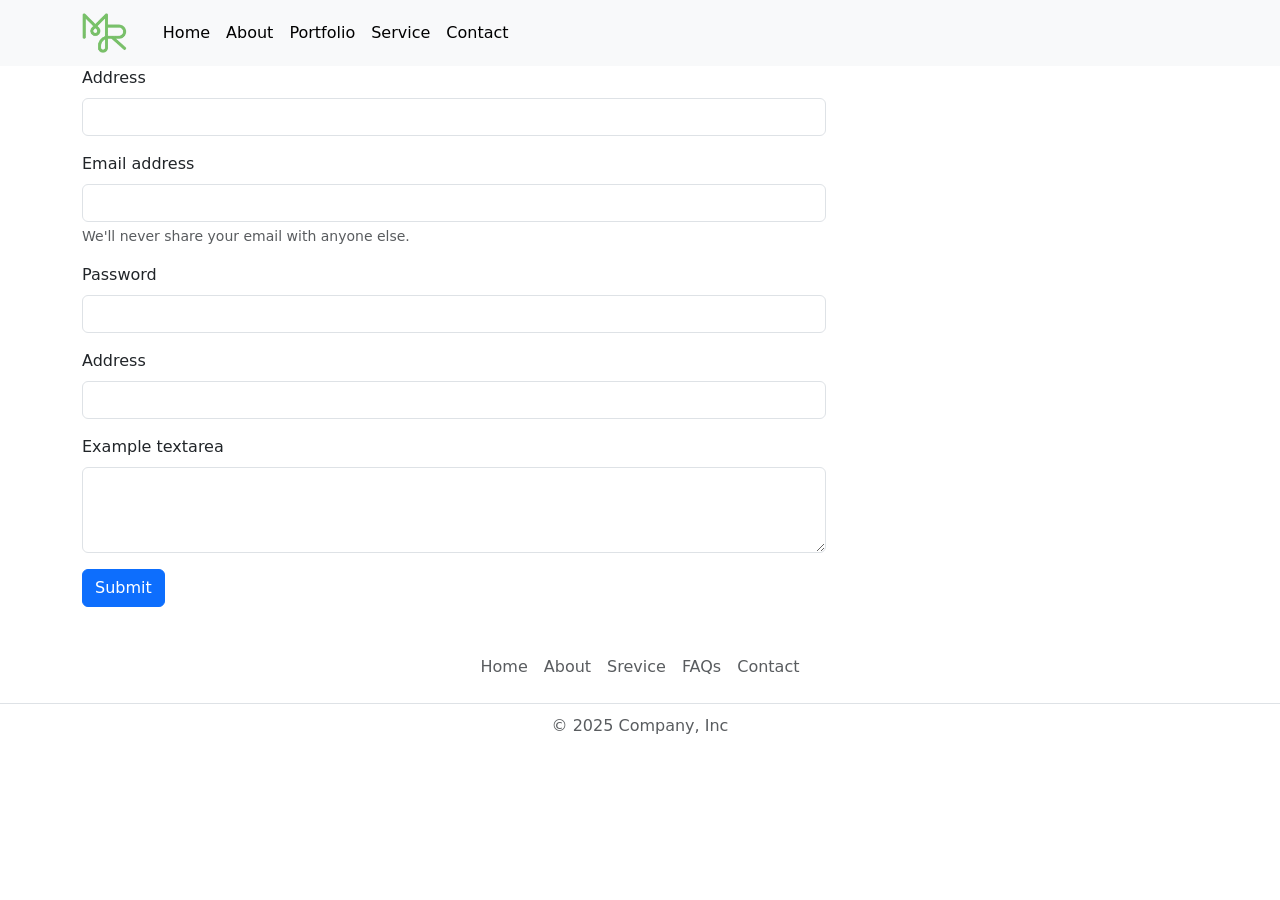
<file: contact.html>
<!doctype html>
<html lang="en">
  <head>
    <meta charset="UTF-8" />
    <meta name="viewport" content="width=device-width, initial-scale=1.0" />
    <title>NSDA</title>
    <!-- Google Font Start -->
    <link rel="preconnect" href="https://fonts.googleapis.com" />
    <link rel="preconnect" href="https://fonts.gstatic.com" crossorigin />
    <link
      href="https://fonts.googleapis.com/css2?family=Inter:ital,opsz,wght@0,14..32,100..900;1,14..32,100..900&family=Noto+Sans+Bengali:wght@100..900&display=swap"
      rel="stylesheet"
    />
    <!-- Google Font End -->

    <!-- All Style Css Start -->
    <link rel="stylesheet" href="css/all.min.css" />
    <link rel="stylesheet" href="css/bootstrap.min.css" />
    <link rel="stylesheet" href="css/style.css" />
    <link rel="stylesheet" href="css/media.css" />
    <!-- All Style Css End -->
  </head>
  <body>
    <!-- Header Top Part Start -->
    <nav class="navbar navbar-expand-lg bg-body-tertiary" id="navid">
      <div class="container">
        <a class="navbar-brand" href="#"
          ><img src="images/Logo-bg.png" height="40"
        /></a>
        <div class="collapse navbar-collapse" id="navbarSupportedContent">
          <ul class="navbar-nav me-auto mb-2 mb-lg-0">
            <li class="nav-item">
              <a class="nav-link active" aria-current="page" href="/">Home</a>
            </li>
            <li class="nav-item">
              <a class="nav-link active" aria-current="page" href="about.html"
                >About</a
              >
            </li>
            <li class="nav-item">
              <a
                class="nav-link active"
                aria-current="page"
                href="portfolio.html"
                >Portfolio</a
              >
            </li>
            <li class="nav-item">
              <a class="nav-link active" aria-current="page" href="service.html"
                >Service</a
              >
            </li>
            <li class="nav-item">
              <a class="nav-link active" aria-current="page" href="contact.html"
                >Contact</a
              >
            </li>
          </ul>
        </div>
      </div>
    </nav>
    <!-- Header Top Part End -->

    <!-- Contact Form End -->
    <form>
      <div class="container">
        <div class="col-lg-8">
          <div class="">
            <div class="mb-3">
              <label for="formGroupExampleInput" class="form-label"
                >Address</label
              >
              <input
                type="text"
                class="form-control"
                id="nameInpute"
              />
            </div>
            <div class="mb-3">
              <label for="exampleInputEmail1" class="form-label"
                >Email address</label
              >
              <input
                type="email"
                class="form-control"
                id="emailInpute"
                aria-describedby="emailHelp"
              />
              <div id="emailHelp" class="form-text">
                We'll never share your email with anyone else.
              </div>
            </div>
            <div class="mb-3">
              <label for="exampleInputPassword1" class="form-label"
                >Password</label
              >
              <input type="password" class="form-control" id="passwordInpute" />
            </div>
            <div class="mb-3">
              <label for="formGroupExampleInput" class="form-label"
                >Address</label
              >
              <input
                type="text"
                class="form-control"
                id="addressInpute"
              />
            </div>
            <div class="mb-3">
              <label for="textarea" class="form-label">Example textarea</label>
              <textarea class="form-control" id="textaria" rows="3"></textarea>
            </div>
            <button type="submit" class="btn btn-primary" id="subBtn">
              Submit
            </button>
          </div>
        </div>
      </div>
    </form>
    <!-- Contact Form Start -->

    <!-- Footer Part Start -->
    <footer class="py-3 my-4">
      <ul class="nav justify-content-center border-bottom pb-3 mb-3">
        <li class="nav-item">
          <a href="#" class="nav-link px-2 text-body-secondary">Home</a>
        </li>
        <li class="nav-item">
          <a href="#" class="nav-link px-2 text-body-secondary">About</a>
        </li>
        <li class="nav-item">
          <a href="#" class="nav-link px-2 text-body-secondary">Srevice</a>
        </li>
        <li class="nav-item">
          <a href="service.html" class="nav-link px-2 text-body-secondary"
            >FAQs</a
          >
        </li>
        <li class="nav-item">
          <a href="#" class="nav-link px-2 text-body-secondary">Contact</a>
        </li>
      </ul>
      <p class="text-center text-body-secondary">© 2025 Company, Inc</p>
    </footer>
    <!-- Footer Part End -->

    <!-- All Scriot Js Start -->
    <script src="js/all.min.js"></script>
    <script src="js/bootstrap.bundle.min.js"></script>
    <script src="js/jquery-1.12.4.min.js"></script>
    <script src="js/script.js"></script>
    <!-- All Scriot Js End -->
  </body>
</html>
</file>
<file: css/style.css>
/* All Comon CSS Start */
* {
    margin: 0;
    padding: 0;
    box-sizing: border-box;
}
a,a:hover {
    text-decoration: none;
    display: inline-block;
}
h1,h2,h3,h4,h5,h6,p {
    margin: 0;
    padding: 0;
    line-height: 0.8;
}
ul,ol {
    list-style: none;
};


/* All Comon Css End */


/* Header Part top Start */




/* Header Part top End */


/* Bennar Part Start */

/* Bennar Part End */
</file>
<file: css/media.css>
/* Extra large devices  */
@media (min-width: 1200px) {
}

/* Large devices  */
@media (min-width: 992px) and (max-width: 1199.98px) {
}

/* Medium devices  */
@media (min-width: 768px) and (max-width: 991.98px) {
}

/* Small devices  */
@media (min-width: 576px) and (max-width: 767.98px) {
}

/* Extra small devices  */
@media (max-width: 575.98px) {
}
</file>
